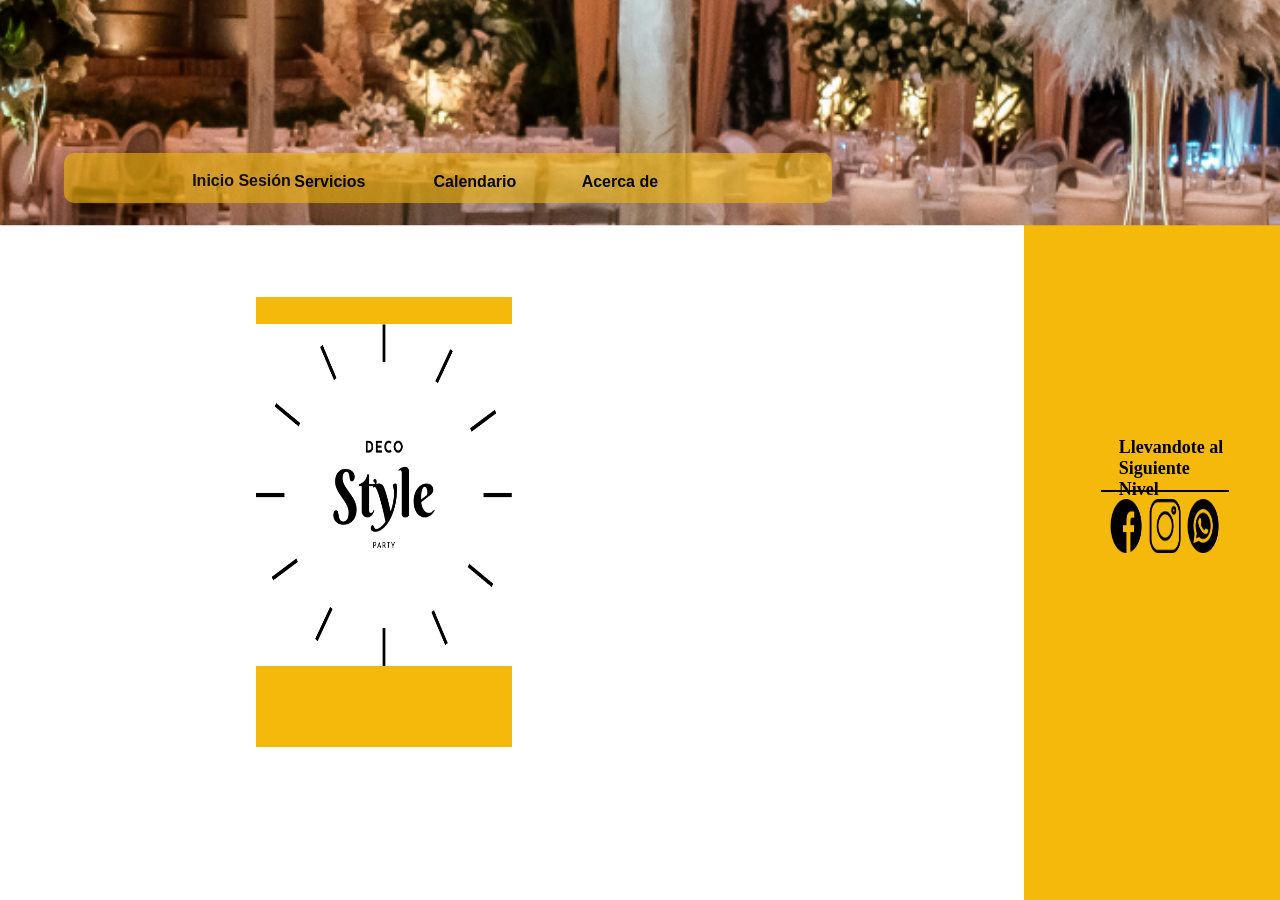
<file: Index.html>
<!DOCTYPE html>
<html lang="en">
<head>
    <meta charset="UTF-8">
    <meta name="viewport" content="width=device-width, initial-scale=1.0">
    <link rel="stylesheet" type="text/css" href="styles.css">
    <title>My Proyecto</title>
</head>
<body>
    <div class="top-bar">
        <button id="openPopupBtn">Inicio Sesión</button>
        <button class="top-bar-button" id="btnServicios">Servicios</button>

        <script>
            // Agregar un evento de clic al botón
            document.getElementById("btnServicios").addEventListener("click", function() {
                // Redireccionar a la página "servicios.html"
                window.location.href = "reservacion.html";
            });
        </script>

        <button class="top-bar-button">Calendario</button>
        <button class="top-bar-button">Acerca de</button>
    </div>
    <!--Dentro de este rectangulo estara la imagen principal -->
    <div class="rectangulo-horizontal">
        <img src="imagenes/evento.jpg" alt="Evento" class="img-grande">
    </div>

    <div class="rectangulo-horizontal2">
    <div class="texto1">Llevandote al Siguiente Nivel</div>
    <div class="linea-horizontal"></div>
    <img src="imagenes/facebook.png" alt="Evento" class="img-facebook">
    <img src="imagenes/instagram.png" alt="Evento" class="img-instagram">
    <img src="imagenes/whatsapp.png" alt="Evento" class="img-whatsap">
    </div>
    <img src="imagenes/Logo.png" alt="Evento" class="img-logo">

    <div class="rectangulo-horizontal3"></div>

    <button id="openPopupBtn">Presione Aqui para inicar Sesion</button>
    <script src="javaScrip.js"></script>

   
    
</body>
</html>
</file>
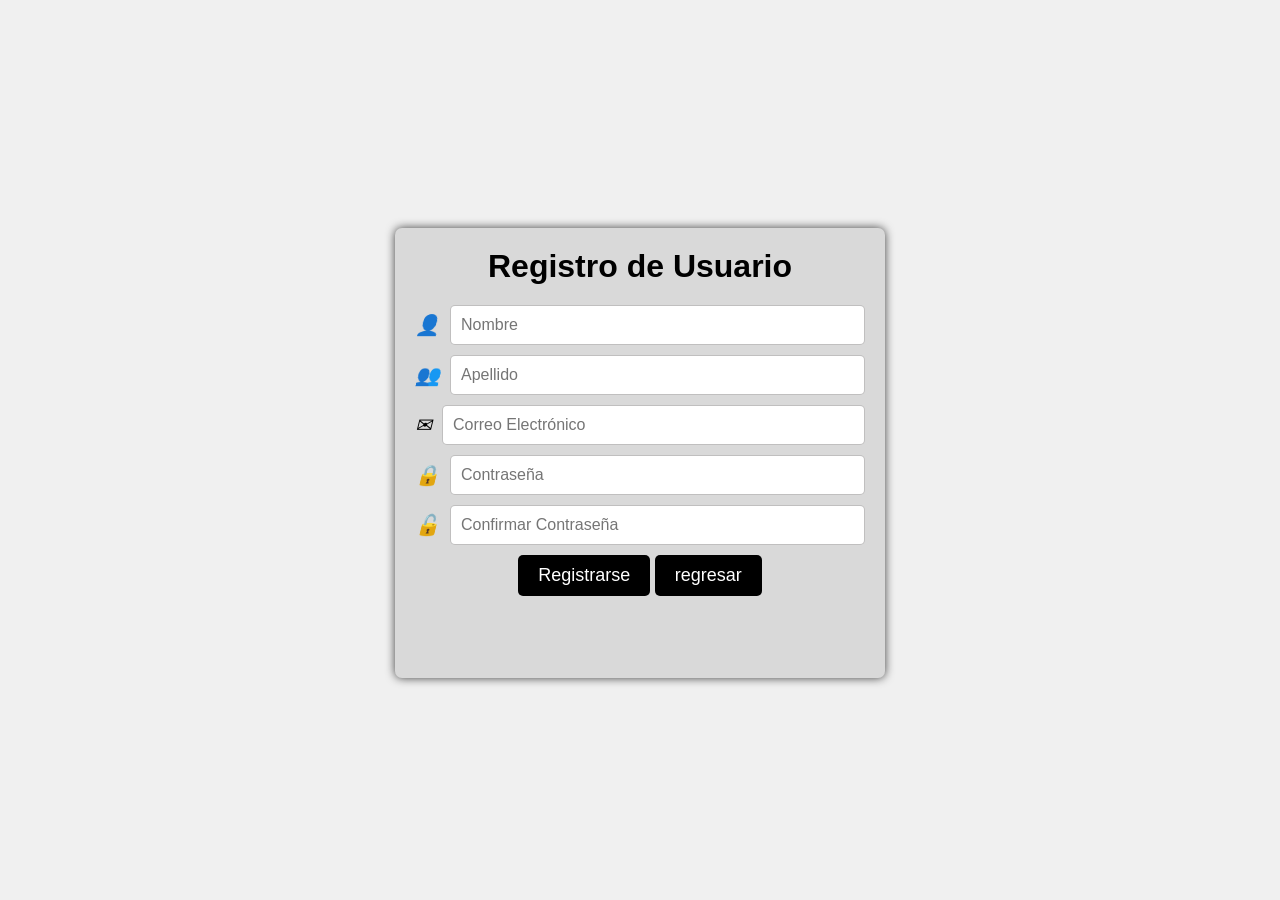
<file: registrar.html>
<!DOCTYPE html>
<html lang="en">

<head>
    <meta charset="UTF-8">
    <meta name="viewport" content="width=device-width, initial-scale=1.0">
    <link rel="stylesheet" href="registrar.css">
    <title>Registro de Usuario</title>
</head>

<body>
    <div class="registro-container">
        <div class="formulario">
            <h1>Registro de Usuario</h1>
            <form id="registro-formulario" action="http://localhost:8081/Proyecto/registrar_usuario.php" method="post">
                <div class="campo">
                    <i class="icono">&#128100;</i>
                    <input type="text" id="nombre" name="nombre" placeholder="Nombre" required>
                </div>
                <div class="campo">
                    <i class="icono">&#128101;</i>
                    <input type="text" id="apellido" name="apellido" placeholder="Apellido" required>
                </div>
                <div class="campo">
                    <i class="icono">&#9993;</i>
                    <input type="email" id="correo" name="correo" placeholder="Correo Electrónico" required>
                </div>
                <div class="campo">
                    <i class="icono">&#128274;</i>
                    <input type="password" id="contrasena" name="contrasena" placeholder="Contraseña" required>
                </div>
                <div class="campo">
                    <i class="icono">&#128275;</i>
                    <input type="password" id="confirmar-contrasena" name="confirmar-contrasena"
                        placeholder="Confirmar Contraseña" required>
                </div>
                <button type="submit">Registrarse</button>
                <button class="button-regresar" id="button-regresar">regresar</button>
            </form>
        </div>
    </div>

    <script>
        // Agregar un evento de clic al botón
        document.getElementById("button-regresar").addEventListener("click", function() {
            // Redireccionar a la página "inicio-sesion.html"
            window.location.href = "inicio-sesion.html";
        });
    </script>
</body>

</html>


</html>
</file>
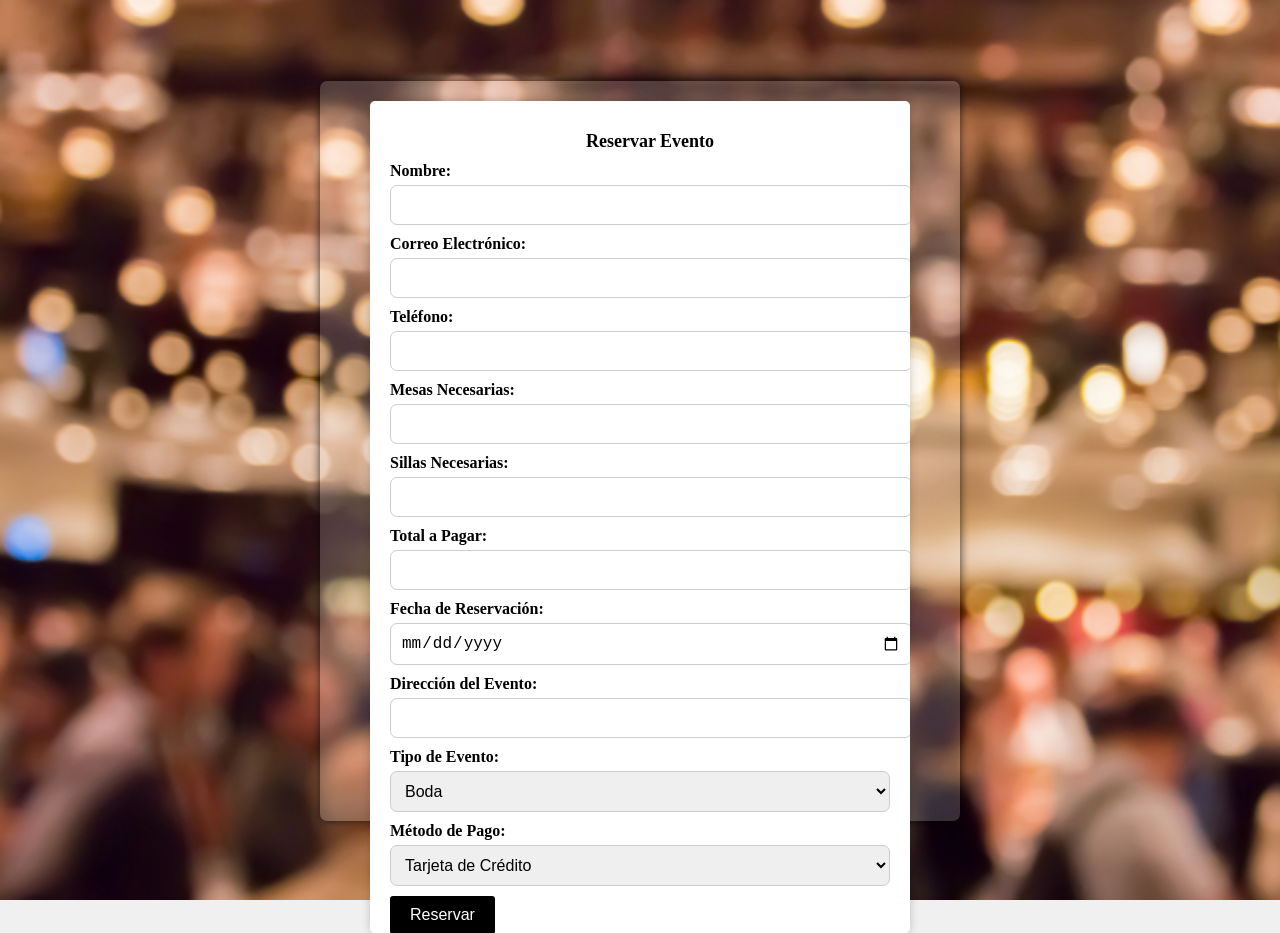
<file: reservacion.html>
<!DOCTYPE html>
<html lang="en">
<head>
    <meta charset="UTF-8">
    <meta name="viewport" content="width=device-width, initial-scale=1.0">
    <title>Rectángulo Vertical</title>
    <link rel="stylesheet" href="reservacion.css">
</head>
<body>
    <img src="imagenes/inicio.jpg" alt="image" class="img-grande">

    <form class="formulario">
        <div class="form-container">
            <div class ="h1">Reservar Evento</div>
        <div class="campo">
            <label for="nombre">Nombre:</label>
            <input type="text" id="nombre" name="nombre" required>
        </div>
        <div class="campo">
            <label for="email">Correo Electrónico:</label>
            <input type="email" id="email" name="email" required>
        </div>
        <div class="campo">
            <label for="telefono">Teléfono:</label>
            <input type="tel" id="telefono" name="telefono" required>
        </div>
        <div class="campo">
            <label for="mesas">Mesas Necesarias:</label>
            <input type="number" id="mesas" name="mesas" min="1" required>
        </div>
        <div class="campo">
            <label for="sillas">Sillas Necesarias:</label>
            <input type="number" id="sillas" name="sillas" min="1" required>
        </div>
        <div class="campo">
            <label for="total">Total a Pagar:</label>
            <input type="text" id="total" name="total" required>
        </div>
        <div class="campo">
            <label for="fecha">Fecha de Reservación:</label>
            <input type="date" id="fecha" name="fecha" required>
        </div>
        <div class="campo">
            <label for="direccion">Dirección del Evento:</label>
            <input type="text" id="direccion" name="direccion" required>
        </div>
        <div class="campo">
            <label for="tipo">Tipo de Evento:</label>
            <select id="tipo" name="tipo" required>
                <option value="boda">Boda</option>
                <option value="cumpleanios">Cumpleaños</option>
                <option value="corporativo">Evento Corporativo</option>
                <option value="otro">Otro</option>
            </select>
        </div>
        <div class="campo">
            <label for="metodo">Método de Pago:</label>
            <select id="metodo" name="metodo" required>
                <option value="tarjeta">Tarjeta de Crédito</option>
                <option value="efectivo">Efectivo</option>
                <option value="transferencia">Transferencia Bancaria</option>
            </select>
        </div>

        <input type="submit" class="boton-enviar" value="Reservar">
    </form>
   
</body>
</html>
</file>
<file: styles.css>
body {
    display: flex;
    justify-content: center;
    align-items: center;
    height: 100vh;
    margin: 0;
    background-color: #ffffff;
}

/*Aqui se comenzara con los rectalgulos*/
.rectangulo-horizontal {
    width: 100%;
    height: 25%;
    background-color: #3c3a3a;
    border-radius: 0%;
    position: absolute;
    top: 0%; 
    left: 0%; 
}

.rectangulo-horizontal2 {
    width: 20%;
    height: 80%;
    background-color: #f4b90a;
    border-radius: 0%;
    position: absolute;
    top: 20%; 
    left: 80%; 
}

.rectangulo-horizontal3 {
    width: 20%;
    height: 50%;
    background-color: #f4b90a;
    border-radius: 0%;
    position: absolute;
    top: 33%; 
    left: 20%; 
}



/*Aqui se comenzara las imagenes*/

.img-grande {
    width: 200%;
    height: 110%;
    position: absolute;
    top: 45%; 
    left: 0%;
    transform: translate(-50%, -50%); 
    z-index: 1; 
    object-fit: cover;
    /*filter: invert(100%);*/
}

.img-logo {
    width: 20%;
    height: 38%;
    position: absolute;
    top: 55%; 
    left: 30%;
    transform: translate(-50%, -50%); 
    z-index: 1; 
    /*filter: invert(100%);*/
}

.img-facebook {
    width: 12%;
    height: 7.5%;
    position: absolute;
    top: 48%; 
    left: 40%;
    transform: translate(-50%, -50%); 
    z-index: 1; 
    /*filter: invert(100%);*/
}

.img-instagram {
    width: 12%;
    height: 7.5%;
    position: absolute;
    top: 48%; 
    left: 55%;
    transform: translate(-50%, -50%); 
    z-index: 1; 
    /*filter: invert(100%);*/
}

.img-whatsap {
    width: 12%;
    height: 7.5%;
    position: absolute;
    top: 48%; 
    left: 70%;
    transform: translate(-50%, -50%); 
    z-index: 1; 
    /*filter: invert(100%);*/
}



/*Aqui se comenzaran los tectos*/
.texto1 {
    color: #000000;
    font-size: 18px;
    font-weight: bolder;
    position: absolute;
    top: 40%; 
    left: 58%; 
    transform: translate(-50%, -50%); 
    z-index: 2; 
}

.linea-horizontal{
    width: 50%;
    height: 2px;
    background-color: #000000;
    position: absolute;
    top: 43%; 
    left: 30%;
}


.top-bar {
    background-color: #f4ba0a95;
    padding: 10px 0;
    text-align: center;
    position: absolute;
    width: 60%;
    top: 17%;
    left: 5%;
    z-index: 2; 
    cursor: pointer;
    transition: background-color 0.3s; 
    display: flex;
    justify-content: center;
    align-items: center; 
    border-radius: 10px;
}

.top-bar-button {
    background-color: #ffffff00;
    color: #080808;
    border: none;
    border-radius: 7%;
    padding: 10px 20px;
    font-weight: bolder;
    font-size: 16px;
    text-align: center;
    cursor: pointer;
    margin: 0 10px; 
    transition: background-color 0.3s;
    width: 125px; 
    height: 30px; 
    top: 0px;
    left: 3.5%;
    position: relative;
}

.top-bar-button:hover {
    background-color: #99781495; /* Cambia el color cuando se coloca el cursor sobre el botón */
}

/* Estilos para el botón de Inicio Sesión */
#openPopupBtn {
    background-color: #ffffff00;
    color: #121111;
    font-weight: bolder;
    border: none;
    border-radius: 7%;
    padding: 10px 20px;
    position: absolute;
    font-size: 16px;
    text-align: center;
    align-items: center;
    cursor: pointer;
    top: 9px;
    left: 14%;
    width: 140px; 
    height: 30px; 
    justify-content: center;
    transition: background-color 0.3s;
}

#openPopupBtn:hover {
    background-color: #99781495; /* Cambia el color cuando se coloca el cursor sobre el botón */
}


  


  


/* Estilos para la modal (oculta por defecto) 
.modal {
    display: none;
    position: fixed;
    z-index: 1;
    left: 0;
    top: 0;
    width: 100%;
    height: 100%;
    background-color: rgba(0,0,0,0.7);
  }
  
  .modal-content {
    background-color: white;
    margin: 10% auto;
    padding: 20px;
    border-radius: 5px;
    width: 50%;
    position: relative;
  }
  
  .close {
    position: absolute;
    top: 0;
    right: 10px;
    font-size: 28px;
    font-weight: bold;
    cursor: pointer;
  }
  */
</file>
<file: registrar.css>
body {
    font-family: Arial, sans-serif;
    background-color: #f0f0f0;
    margin: 0;
    padding: 0;
    display: flex;
    justify-content: center;
    align-items: center;
    height: 100vh;
}

.registro-container {
    width: 100%;
    top: 10px;
    display: flex;
    justify-content: center;
    align-items: center;
    height: 100%;
}

.formulario {
    width: 450px;
    height: 410px;
    margin-top: 5px;
    padding: 20px;
    background-color: #6e6e6e2d;
    border-radius: 7px;
    box-shadow: 0 0 10px rgba(0, 0, 0, 0.747);
    display: inline-block;
    position: relative;
    text-align: center;
}

.registro-container h1 {
    margin: 0;
    margin-bottom: 20px;
}

.campo {
    display: flex;
    align-items: center;
    margin: 10px 0;
}

.icono {
    font-size: 20px;
    margin-right: 10px;
}

input {
    flex: 1;
    padding: 10px;
    border: 1px solid #8f8c8c8e;
    border-radius: 5px;
    outline: none;
    font-size: 16px;
}
button-regresar {
    background-color: #000000;
    color: #fff;
    border: none;
    padding: 10px 20px;
    border-radius: 5px;
    cursor: pointer;
    font-size: 18px;
}


button {
    background-color: #000000;
    color: #fff;
    border: none;
    padding: 10px 20px;
    border-radius: 5px;
    cursor: pointer;
    font-size: 18px;
}



.img-grande {
    width: 100%; 
    height: 100%; 
    object-fit: cover;
    position: absolute;
    top: 0; 
    left: 0;
    z-index: 0; 
}
</file>
<file: reservacion.css>
body {
    display: flex;
    justify-content: center;
    align-items: center;
    height: 100vh;
    margin: 0;
    background-color: #f0f0f0;
}


.img-grande {
    width: 100%; 
    height: 100%; 
    object-fit: cover;
    position: absolute;
    top: 0; 
    left: 0;
    z-index: 0; 
}

.texto {
    color: #000000;
    font-size: 25px; /* Aumentamos el tamaño de fuente */
    font-weight: bold; /* Hacemos el texto en negrita */
    text-align: center; /* Centramos el texto horizontalmente */
    position: relative;
    top: 1%; /* Ajustamos la posición superior */
    left: 50%;
    transform: translateX(-50%); /* Centramos horizontalmente con translateX */
    z-index: 1;
}


.formulario {
    width: 600px;
    height: 700px;
    margin-top: 1px;
    padding: 20px;
    background-color: #ffffff2d;
    border-radius: 7px;
    box-shadow: 0 0 10px rgba(0, 0, 0, 0.747);
    z-index: 2;
    display: inline-block;
    position: absolute; /* Cambia a posición relativa */
}

.h1{
    font-size: 18px; /* Tamaño de letra */
    margin: 5px; /* Margen de 10 píxeles en todos los lados */
    padding: 5px; /* Espaciado interno de 10 píxeles (opcional) */
    font-weight: bolder;
    position: relative;
    background-color: #fffefe18;
    width: 200px;
    left: 150px;
    text-align: center; /* Alinea el texto en el centro */
    border-radius: 7px;
}

/* Estilo para el título del formulario */


.campo {
    margin-bottom: 10px;
}

.campo label {
    display: block;
    margin-bottom: 5px;
    font-weight: bold;
}

.campo input[type="text"],
.campo input[type="email"],
.campo input[type="tel"],
.campo input[type="number"],
.campo input[type="date"],
.campo select {
    width: 100%;
    padding: 10px;
    border: 1px solid #ccc;
    border-radius: 7px;
    font-size: 16px;
}

.boton-enviar {
    background-color: #000000;
    color: #fff;
    border: none;
    padding: 10px 20px;
    border-radius: 3px;
    font-size: 16px;
    cursor: pointer;
}

.form-container {
    width: 500px;
    margin: 0 auto;
    padding: 20px;
    background-color: #ffffff;
    border-radius: 5px;
    box-shadow: 0 0 10px rgba(0, 0, 0, 0.2);
    overflow-y: auto; /* Agregar una barra de desplazamiento vertical si es necesario */
    max-height: 88vh; /* Altura máxima del contenedor */
}
</file>
